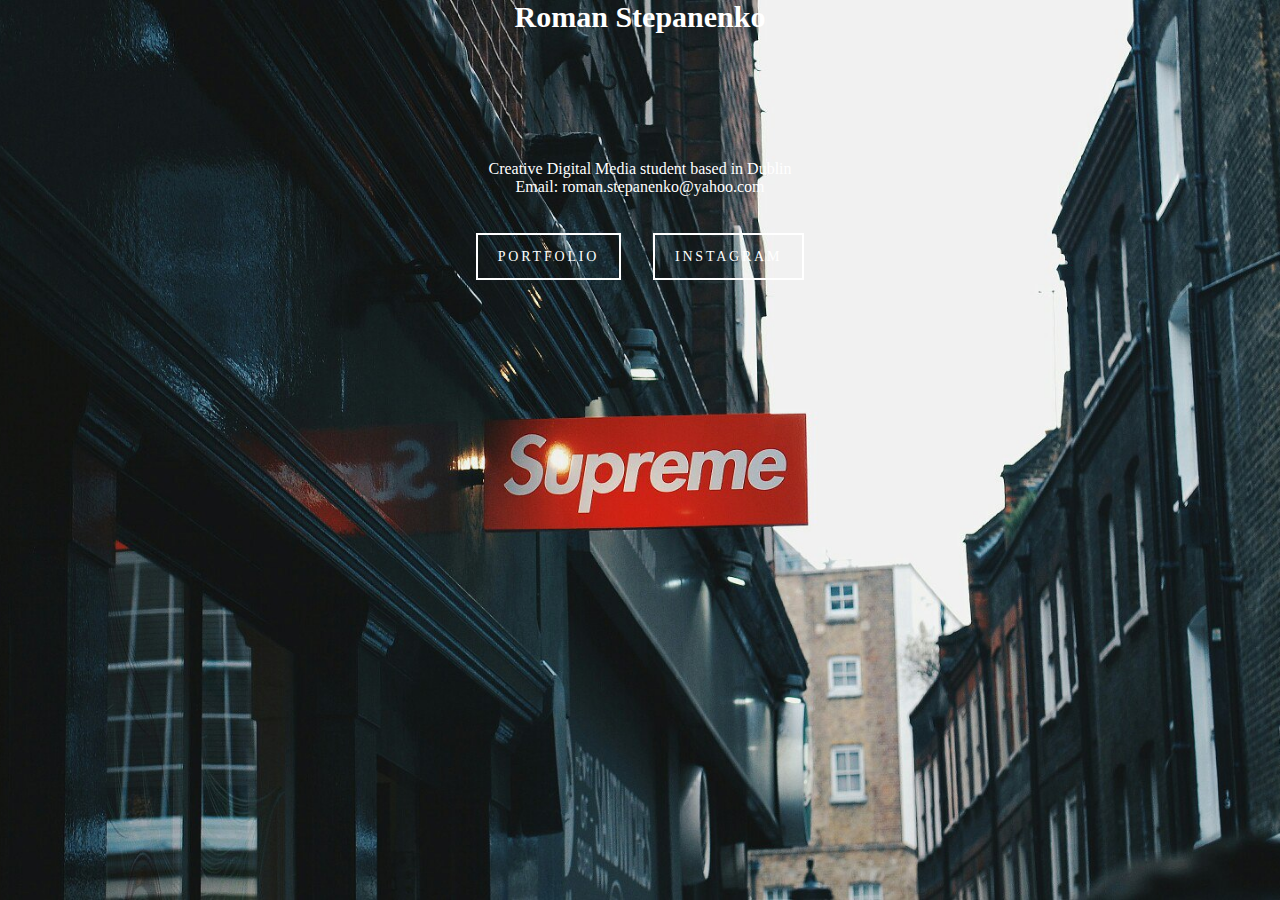
<file: index.html>
<!doctype html>
<html>
<head>
<meta charset="utf-8">
<title>Home</title>
<link href="style/style.css" rel="stylesheet" type="text/css">
</head>

<body class="body2">
	<div class="centered">
	<div>
		<h1 class="name">Roman Stepanenko</h1>
	</div>
	<div>
		<p>&nbsp;</p>
		<p>&nbsp;</p>
		<p>&nbsp;</p>
		<p>&nbsp;</p>
		<p>&nbsp;</p>
		<p>&nbsp;</p>
		<p>&nbsp;</p>
			<p>Creative Digital Media student based in Dublin</p>
		<p>Email: roman.stepanenko@yahoo.com</p>
	</div>
	<div class="buttons">
		<p>&nbsp;</p>
		<p>&nbsp;</p>
		<p>&nbsp;</p>
		<ul class="ul">
			<li class="li"><a class="buttonl" href="home.html">portfolio</a></li>
			&nbsp;
			&nbsp;
			<li class="li"><a class="buttonl" href="https://www.instagram.com/__jewfro__/"target="_blank">instagram</a></li>
		</ul>
	</div>
	</div>
</body>
</html>
</file>
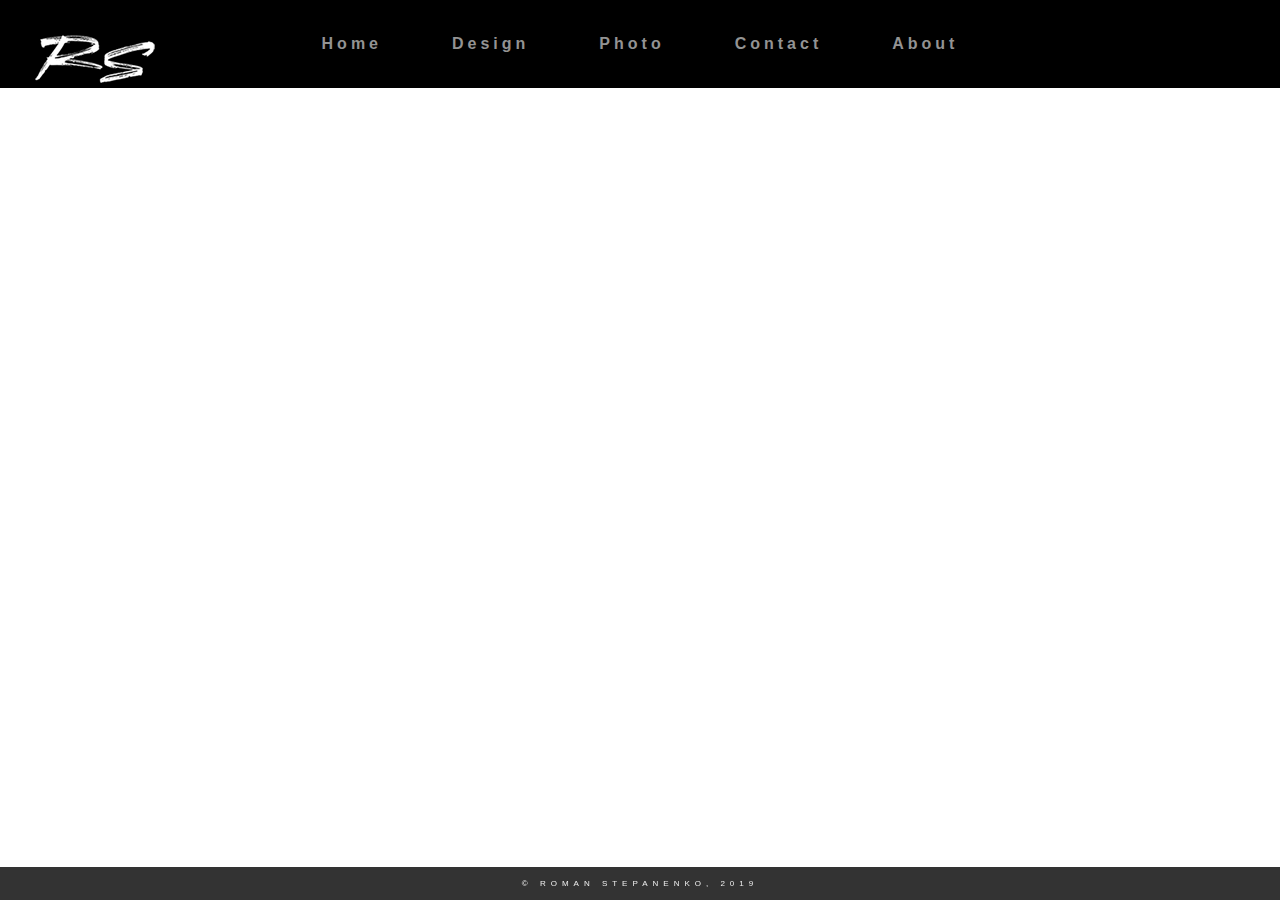
<file: about.html>
<!doctype html>
<html>
<head>
<meta charset="utf-8">
<title>Home</title>
<link href="style/style.css" rel="stylesheet" type="text/css">
</head>

<body>
	<header>
       <div class="navbar">
	   		<div class="logo">
            <a href="index.html" class="logo"><img src="images/logo.png" alt="logo"></a>
				</div>
            <a href="home.html" class="mleft-auto">Home</a>
            <a href="design.html">Design</a>
        <div class="dropdown">
            <button class="dropbtn">Photo 
                <i class="fa fa-caret-down"></i>
            </button>
        <div class="dropdown-content">
            <a href="#phportrait">Portrait</a>
            <a href="#phland">Landscape</a>
            <a href="#phstreet">Street</a>
            <a href="#phproduct">Product</a>
        </div>
        </div>
            <a href="contact.html">Contact</a>
            <a href="about.html" class="mright-auto">About</a>
        </div>
	</header>

	
	<footer>
		<div id="footer">
			<p>© Roman Stepanenko, 2019</p>
		</div>
	</footer>
</body>
</html>
</file>
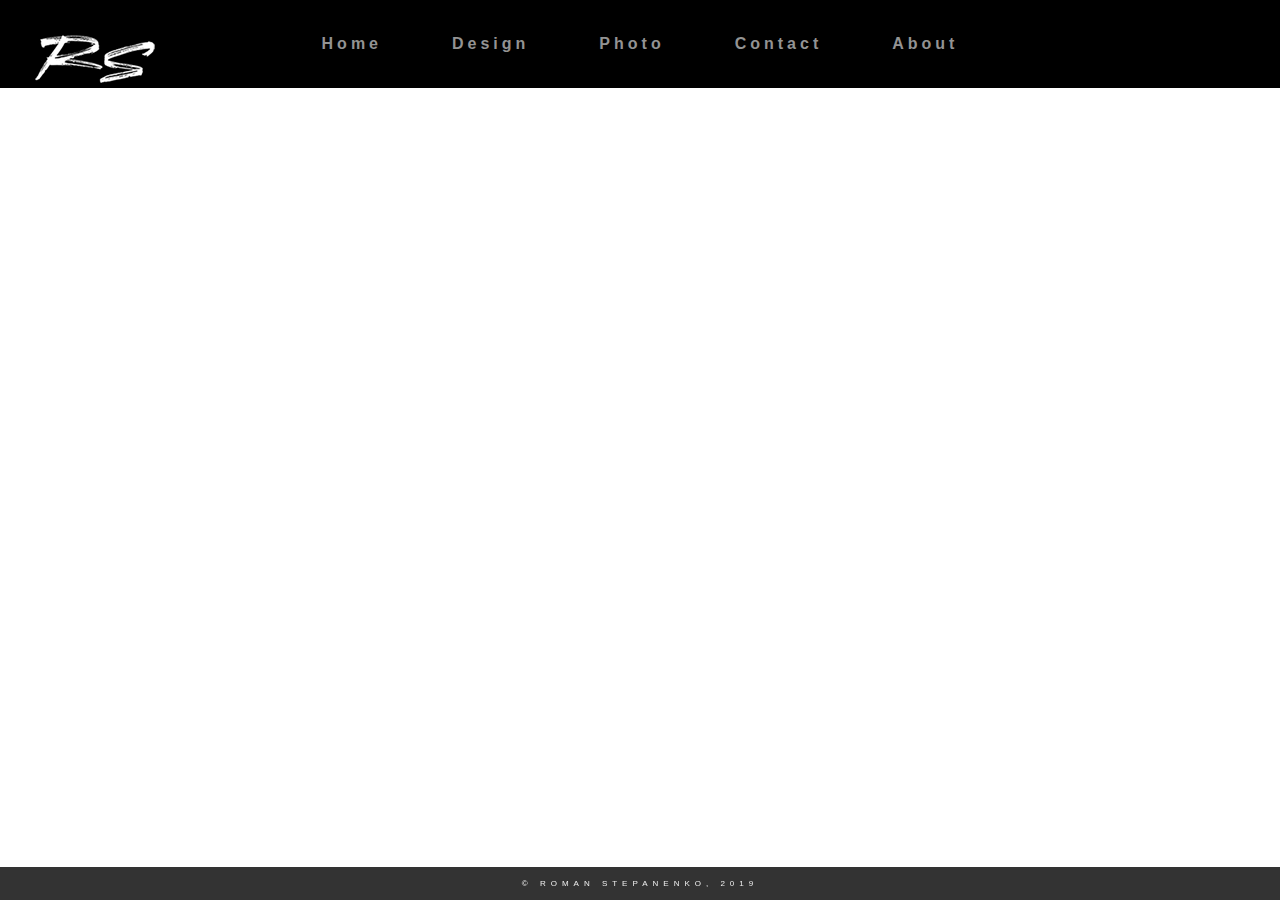
<file: design.html>
<!doctype html>
<html>
<head>
<meta charset="utf-8">
<title>Home</title>
<link href="style/style.css" rel="stylesheet" type="text/css">
</head>

<body>
	<header>
       <div class="navbar">
	   		<div class="logo">
            <a href="index.html" class="logo"><img src="images/logo.png" alt="logo"></a>
				</div>
            <a href="home.html" class="mleft-auto">Home</a>
            <a href="design.html" class="active">Design</a>
        <div class="dropdown">
            <button class="dropbtn">Photo 
                <i class="fa fa-caret-down"></i>
            </button>
        <div class="dropdown-content">
            <a href="#phportrait">Portrait</a>
            <a href="#phland">Landscape</a>
            <a href="#phstreet">Street</a>
            <a href="#phproduct">Product</a>
        </div>
        </div>
            <a href="contact.html">Contact</a>
            <a href="about.html" class="mright-auto">About</a>
        </div>
	</header>

	
	<footer>
		<div id="footer">
			<p>© Roman Stepanenko, 2019</p>
		</div>
	</footer>
</body>
</html>
</file>
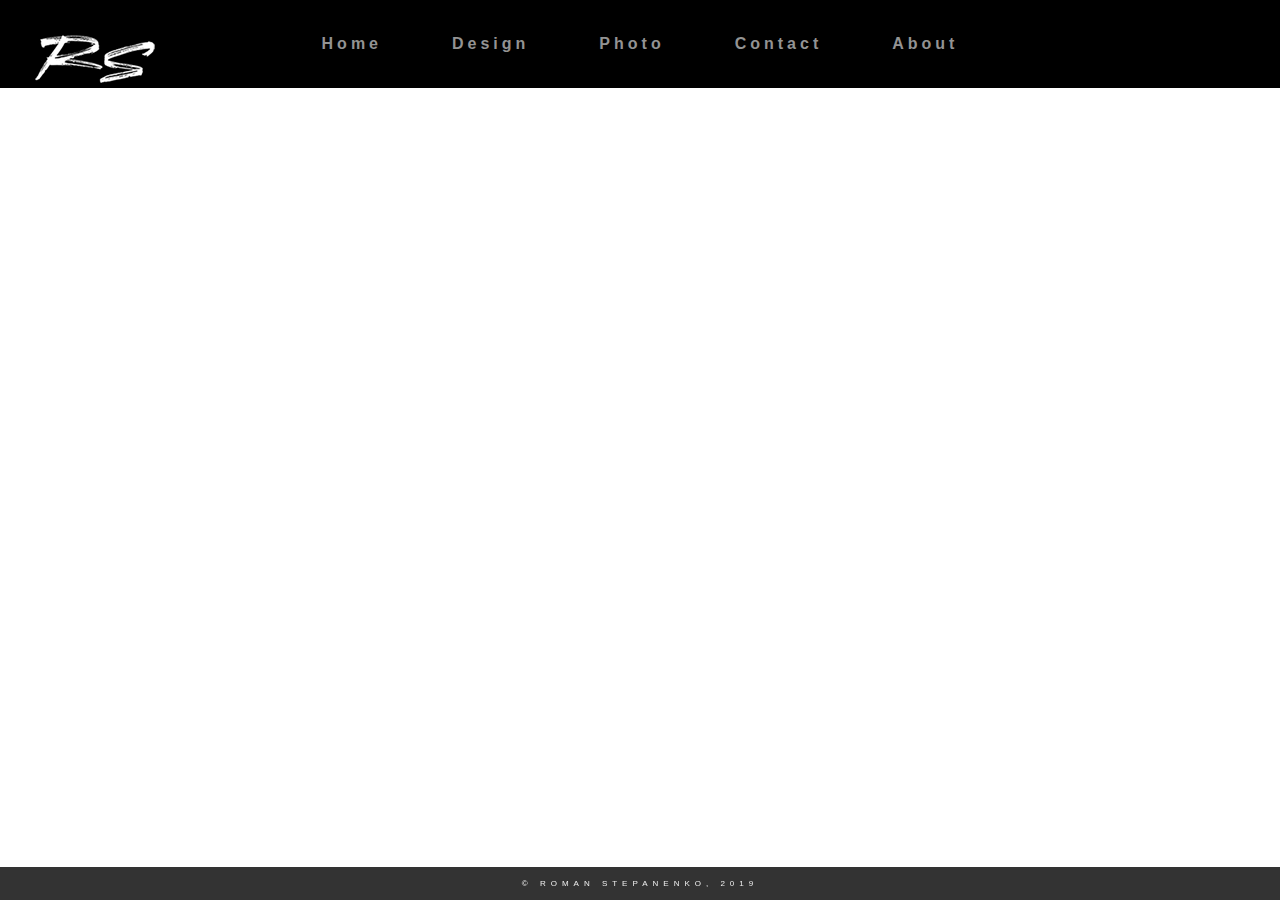
<file: home.html>
<!doctype html>
<html>
<head>
<meta charset="utf-8">
<title>Home</title>
<link href="style/style.css" rel="stylesheet" type="text/css">
</head>

<body>
	<header>
       <div class="navbar">
	   		<div class="logo">
            <a href="index.html" class="logo"><img src="images/logo.png" alt="logo"></a>
				</div>
            <a href="home.html" class="mleft-auto">Home</a>
            <a href="design.html" class="active">Design</a>
        <div class="dropdown">
            <button class="dropbtn">Photo 
                <i class="fa fa-caret-down"></i>
            </button>
        <div class="dropdown-content">
            <a href="#phportrait">Portrait</a>
            <a href="#phland">Landscape</a>
            <a href="#phstreet">Street</a>
            <a href="#phproduct">Product</a>
        </div>
        </div>
            <a href="contact.html">Contact</a>
            <a href="about.html" class="mright-auto">About</a>
        </div>
	</header>

	
	<footer>
		<div id="footer">
			<p>© Roman Stepanenko, 2019</p>
		</div>
	</footer>
</body>
</html>
</file>
<file: style/style.css>
@charset "utf-8";
/* CSS Document */

* {
    padding: 0;
    margin: 0;
}

.body2 {
	background-image: url("../images/background.jpg");
	background-repeat: no-repeat;
	background-position: center center;
	background-attachment: fixed;
	background-size: cover;
}

.active {
	color: red;
}

/* Home */

.name {
	font-size: 30px;
}

.centered {
	margin: 0 auto;
    text-align: center;
	width: 800px;
	color: white;
}

.buttons {
	text-align: center;
}

.li {
	display: inline;
	list-style: none;
}

.li a {
    text-decoration: none;
}

.buttonl {
	background-color: transparent;
    color: white;
    border: 2px solid white;
	padding-top: 1em;
    padding-right: 1.44em;
    padding-bottom: 1em;
    padding-left: 1.44em;
	text-align: center;
}

.ul {
    margin: 0;
    padding: 0;
    line-height: 1em;
	font-family: "futura-pt";
    font-size: 14px;
    text-transform: uppercase;
    letter-spacing: .2em;
    font-weight: 500;
    font-style: normal;
}

.li a:hover {
  background-color: white;
  color: black;
  border-color: white;
  transition: color 800ms ease-in-out;
}

/* Navbar */

.mleft-auto {
  margin-left: auto;
}

.mright-auto {
  margin-right: auto;
}

.logo {
  position: absolute;
}

header {
    align-content: center;
    text-align: center;
}
.navbar {
  overflow: hidden;
  background-color: black;
  font-family: futura-pt, sans-serif;
  display: flex;
}

.navbar a {
  float: left;
  font-size: 16px;
  font-weight: 600;
  color: #939393;
  text-align: center;
  padding: 35px;
  text-decoration: none;
  letter-spacing: 4px;  
}

.dropdown {
  float: left;
  overflow: hidden;
}

.dropdown .dropbtn {
  font-size: 16px; 
  letter-spacing: 4px;
  border: none;
  outline: none;
  color: #939393;
  font-weight: 600;
  padding: 35px 35px;
  background-color: inherit; 
  font-family: inherit;
  margin: 0;
}

.navbar a:hover , .dropdown:hover .dropbtn {
  color: white;
  transition: background-color 200ms ease-out;
}

.dropdown-content {
  display: none;
  position: absolute;
  background-color: #f9f9f9;
  min-width: 160px;
  z-index: 1;
}

.dropdown-content a {
  float: none;
  color: black;
  padding: 12px 16px;
  text-decoration: none;
  display: block;
  text-align: left;
}

.dropdown-content a:hover {
  background-color: #3E3E3E;
}

.dropdown:hover .dropdown-content {
  display: block;
}

/* Footer */

#footer {
	font: 300 15px/1.625 "Helvetica Neue",Helvetica,Arial,sans-serif;
	position: fixed;
    bottom: 0;
    color: #eee;
    background: #000;
    background: rgba(0,0,0,0.8);
    text-align: center;
    display: block;
    font-size: 8px;
    text-transform: uppercase;
    letter-spacing: 5px;
    font-weight: 200;
    padding: 10px 0;
    z-index: 99;
    width: 100%;
    margin-top: 60px;
}
</file>
